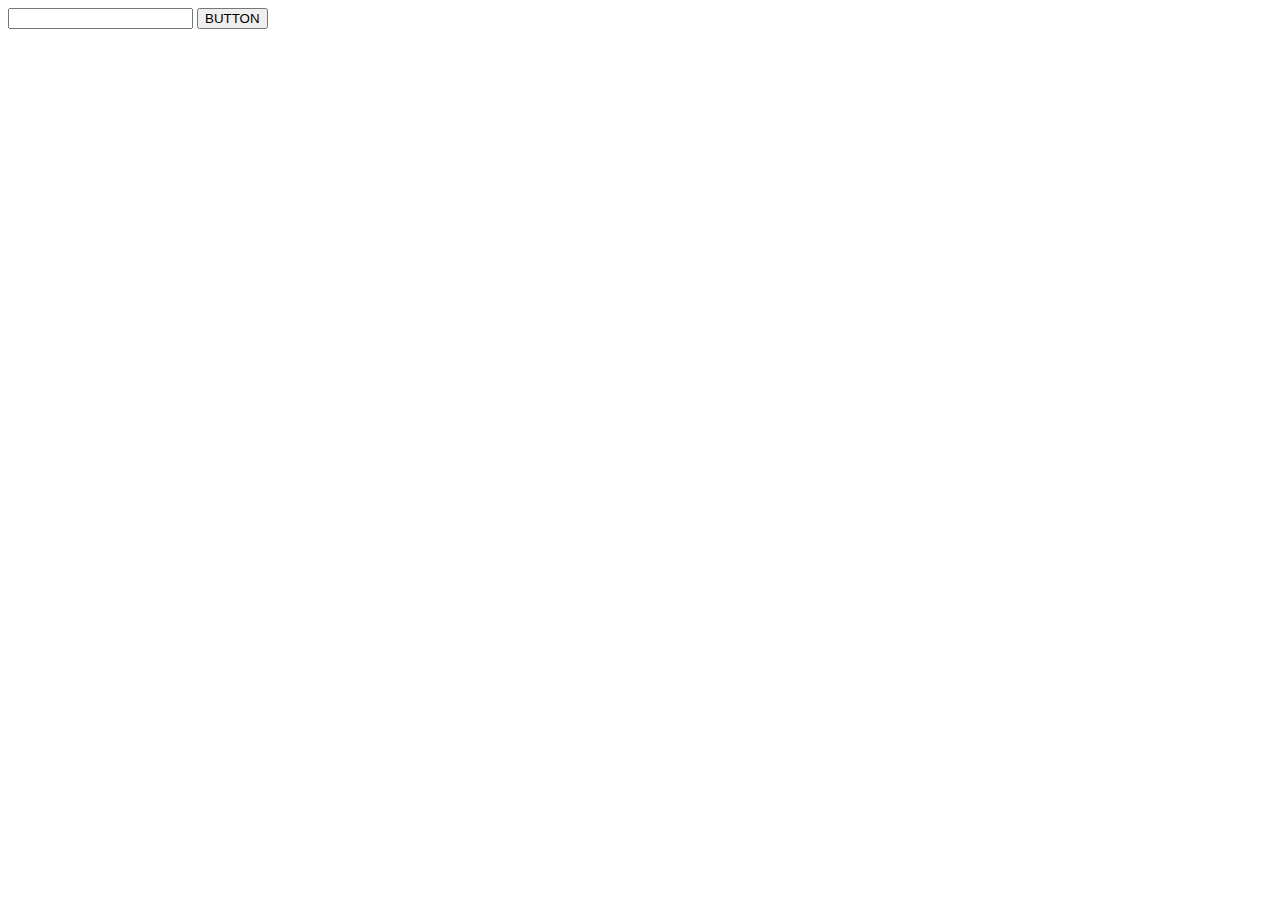
<file: index.html>
<!DOCTYPE html>
<html lang="en">
<head>
    <meta charset="UTF-8">
    <title>Title</title>
</head>
<body>
    <div id="parent">
        <input type="text" id="text1"/>
        <button id="button1">BUTTON</button>
    </div>
    <script>
        console.log('Hello console! - line 13');

        const inputElement = document.getElementById('text1');
        const buttonElement = document.getElementById('button1');

        inputElement.addEventListener('change', function(e){
            console.log(`The value you entered is ${e.target.value}`)
        });
        inputElement.addEventListener('input', function(e){
            console.log(`The value you entered is ${e.target.value}`)
        });
        inputElement.addEventListener('focus', function(e){
            console.log(`You focused on the input.`)
        });
        inputElement.addEventListener('blur', function(e){
            console.log(`You stopped focusing on the input.`)
        });

        const parentElement = document.getElementById('parent');
        buttonElement.addEventListener('mouseout', function (e){
            console.log('Your mouse is no longer on the button!')
        });
        parentElement.addEventListener('click', function (e){
            console.log('You clicked on the parent containing div.')
        });
        document.addEventListener('keydown', function (e){
            console.log(e)
        });
    </script>
</body>
</html>
</file>
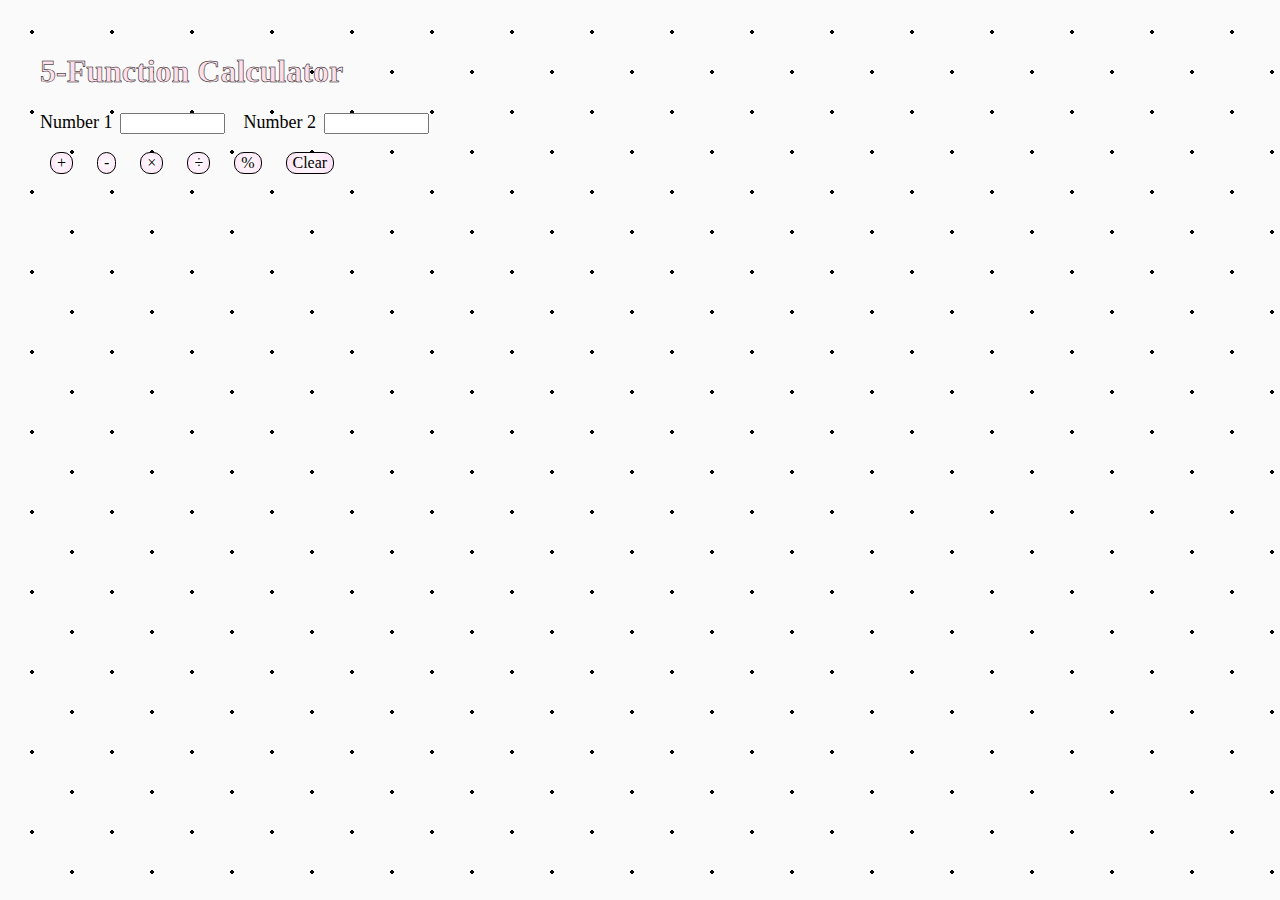
<file: 5FunctionCalc.html>
<!DOCTYPE html>
<html lang="en">
<head>
    <meta charset="UTF-8">
    <title>Calculator</title>

    <style>
        html {
            background-color: #b8b695;
            background-image:  radial-gradient(#000000 2px, transparent 2px), radial-gradient(#000000 2px, #fafafa 2px);
            background-size: 80px 80px;
            background-position: 0 0,40px 40px;
            margin-top: 2em;
            margin-left: 2em;
        }
        @font-face {
            src: url(https://dl.dropbox.com/s/ktlx5w7t8gk42nb/SakeMoru-Regular.ttf);
            font-family: sake;
        }

        sake {
            font-family: sake;
        }
        .numbers{
            font-size: 12px;
        }

        @font-face {
            src: url(https://dl.dropbox.com/s/hfc6fjqu9kkxbt5/Sweet%20Creamy.ttf);
            font-family: creamy;
        }

        creamy {
            font-family: creamy;
        }
        @font-face {
            font-family: pixel;
            src: url(https://dl.dropbox.com/s/kmhe7d3n18vdz5e/w95fa.woff?dl=0);
        }

        pixel {
            font-family: pixel;
        }
        label{
            font-family: pixel;
            font-size: 1.5em;
            color: #000;
        }
        h1 {
            font-family: creamy;
            font-size: 2em;
            color: #ffdfea;
            -webkit-text-stroke-width: .5px;
            -webkit-text-stroke-color: #000;
        }
        button {
            font-family: pixel;
            font-size: 1em;
            color: #000;
            background: radial-gradient(circle, rgba(255,255,255,1) 0%, rgba(253,229,247,1) 80%);
            border-radius: 10px;
            border: 1px solid black;
            margin: 0px 10px 0px 10px;
        }
        .num1 {
            margin-right: 15px;
        }
        .nums {
            margin-right: 5px;
        }
    </style>
</head>
<body>
<h1>5-Function Calculator</h1>
<div class="numbers">
    <label for="num1" class="nums">Number 1</label>
    <input name="number1" type="text" size=10 id='num1' class="num1"/>
    <label for="num2" class="nums">Number 2</label>
    <input name="number2" type="text" size=10 id='num2'/>
</div>
<br>
<div>
    <button id="1">+</button>
    <button id="2">-</button>
    <button id="3">×</button>
    <button id="4">÷</button>
    <button id="5">%</button>
    <button id="clear">Clear</button>
</div>
<div>
    <ul id="list">
    </ul>
</div>
<script>

    function showresult(choice){
        let n1 = parseFloat(document.getElementById('num1').value);
        let n2 = parseFloat(document.getElementById('num2').value);
        let r;
        let c = choice;

        switch(c){
            case '1':
                r=n1+n2;
                break;
            case '2':
                r=n1-n2;
                break;
            case '3':
                r=n1*n2;
                break;
            case '4':
                r=n1/n2;
                break;
            case '5':
                r=n1%n2;
                break;
            default:
                break;
        }
        document.getElementById('result').value=r;
    }
    const history = document.querySelector('ul');
    const n1 = document.getElementById('num1');
    const n2 = document.getElementById('num2');
    const add = document.getElementById('1');
    const subtract = document.getElementById('2');
    const multiply = document.getElementById('3');
    const divide = document.getElementById('4');
    const eung = document.getElementById('5');

    function addItem(){

        let newElement = document.createElement('li');
        newElement.innerHTML = `${Number(n1.value)} + ${Number(n2.value)} = ${Number(n1.value)+Number(n2.value)}`;
        history.appendChild(newElement)
        n1.value = "";
        n2.value = "";
    }
    add.addEventListener('click', addItem);

    function addItem1(){

        let newElement = document.createElement('li');
        newElement.innerHTML = `${Number(n1.value)} - ${Number(n2.value)} = ${Number(n1.value)-Number(n2.value)}`;
        history.appendChild(newElement)
        n1.value = "";
        n2.value = "";
    }
    subtract.addEventListener('click', addItem1);

    function addItem2(){

        let newElement = document.createElement('li');
        newElement.innerHTML = `${Number(n1.value)} × ${Number(n2.value)} = ${Number(n1.value)*Number(n2.value)}`;
        history.appendChild(newElement)
        n1.value = "";
        n2.value = "";
    }
    multiply.addEventListener('click', addItem2);

    function addItem3(){

        let newElement = document.createElement('li');
        newElement.innerHTML = `${Number(n1.value)} ÷ ${Number(n2.value)} = ${Number(n1.value)/Number(n2.value)}`;
        history.appendChild(newElement)
        n1.value = "";
        n2.value = "";
    }
    divide.addEventListener('click', addItem3);

    function addItem4(){

        let newElement = document.createElement('li');
        newElement.innerHTML = `${Number(n1.value)} % ${Number(n2.value)} = ${Number(n1.value)%Number(n2.value)}`;
        history.appendChild(newElement)
        n1.value = "";
        n2.value = "";
    }
    eung.addEventListener('click', addItem4);

    clear.addEventListener('click', function (e){
        n1.value = "";
        n2.value = "";
        history.textContent = "";
    });
</script>
</body>
</html>
</file>
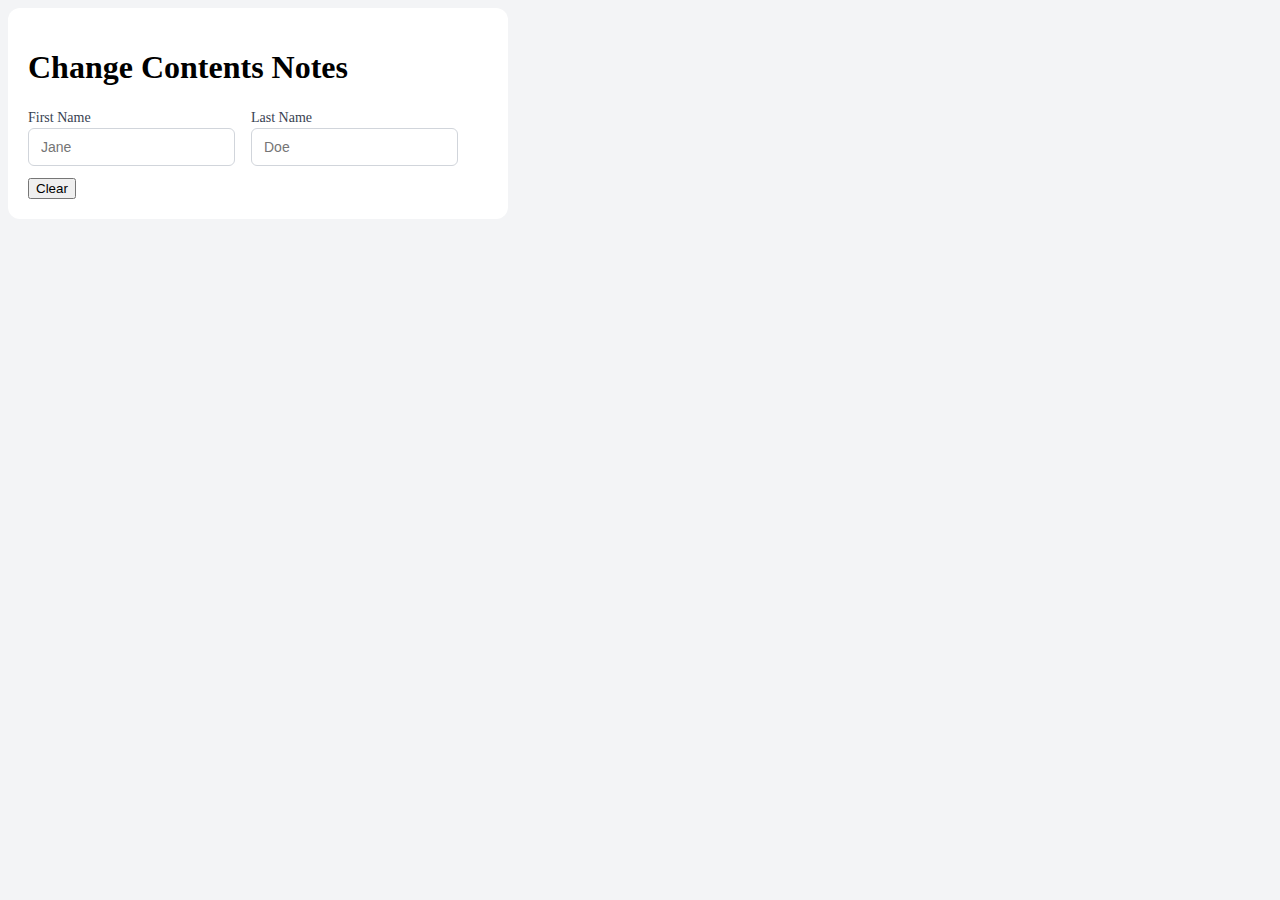
<file: changeContents.html>
<!DOCTYPE html>
<html lang="en">
<head>
    <meta charset="UTF-8">
    <link rel="stylesheet" href="style.css">
    <title>Change Contents of an Element Notes</title>
    <style>
        .hidden{
            display: none;
        }
    </style>
</head>
<body>
    <div class="container">
        <div class="content">
            <h1>Change Contents Notes</h1>
                <div class="row">
                    <div>
                        <label for="first">First Name</label>
                        <input type="text" id="first" name="first_name" placeholder="Jane">
                    </div>
                    <div>
                        <label for="last">Last Name</label>
                        <input type="text" id="last" name="last_name" placeholder="Doe">
                    </div>
                </div>
            <button name="clear">Clear</button>
            <p class="hidden"></p>
        </div>
    </div>
<script>
    const firstName = document.getElementById('first');
    const lastName = document.getElementById('last');
    const full = document.querySelector('p');
    const clearButton = document.querySelector('[name="clear"]');

    firstName.addEventListener('change', function(e){
        let first = firstName.value;
        let last = lastName.value;
        let fullName = `${first} ${last}`;
        if (fullName.length > 1){
            full.classList.remove("hidden")
        } else {
            full.classList.add("hidden")
        }
        full.textContent = `Hello ${fullName}!`;
    });

    clearButton.addEventListener('click', function(e) {
        firstName.value = "";
        lastName.value = "";
        full.textContent = "";
    });
</script>
</body>
</html>
</file>
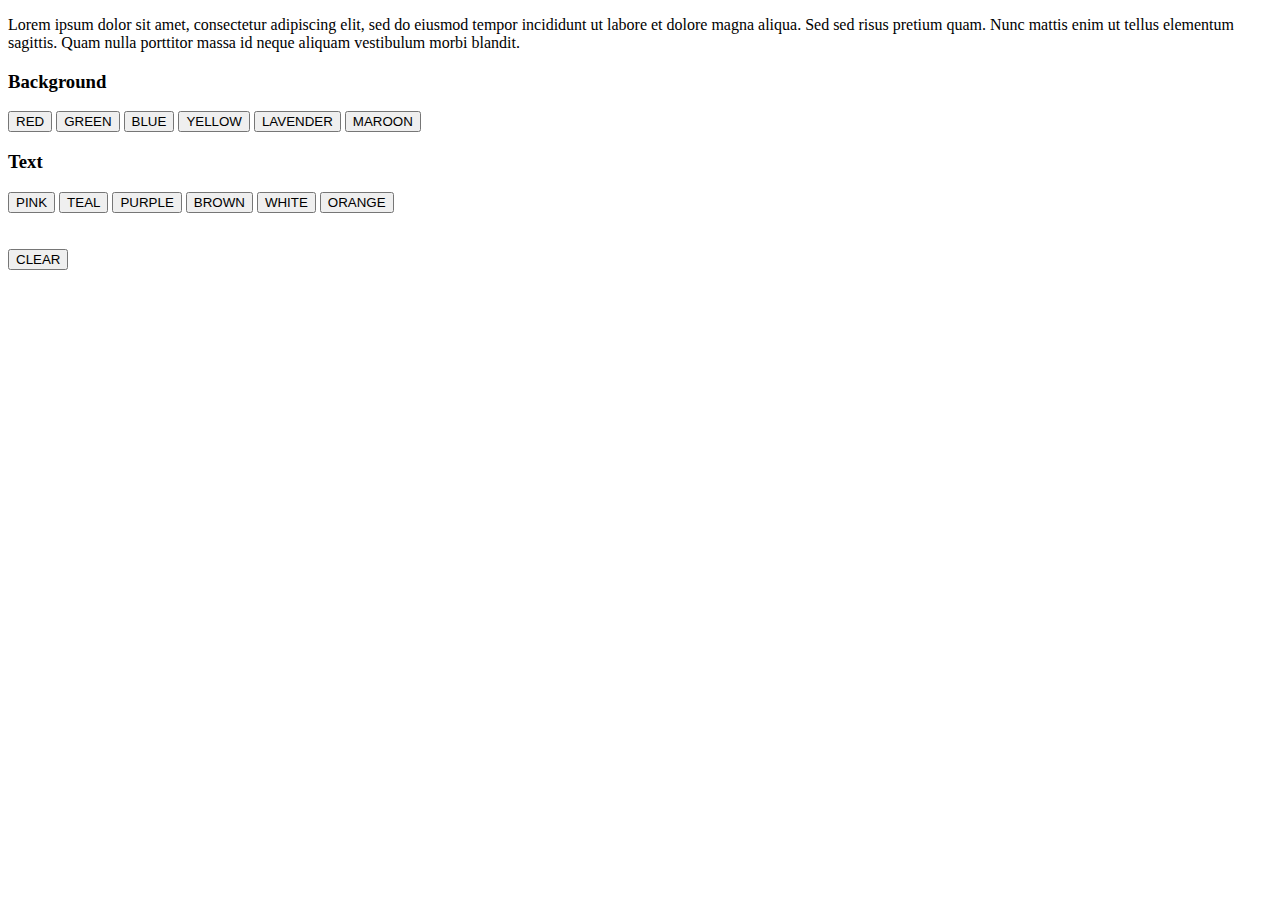
<file: colorPicker.html>
<!DOCTYPE html>
<html lang="en">
<head>
    <meta charset="UTF-8">
    <title>Title</title>
    <style>
        .red{
            background: red;
        }
        .green{
            background: green;
        }
        .blue{
            background: blue;
        }
        .yellow{
            background: yellow;
        }
        .lavender{
            background: lavender;
        }
        .maroon{
            background: maroon;
        }
        .pink{
            color: pink;
        }
        .teal{
            color: teal;
        }
        .purple{
            color: purple;
        }
        .brown{
            color: brown;
        }
        .white{
            color: white;
        }
        .orange{
            color: orange;
        }
    </style>
</head>
<body>
<div class="container">
    <div class="content">
        <p>Lorem ipsum dolor sit amet, consectetur adipiscing elit, sed do eiusmod tempor incididunt ut labore et dolore magna aliqua. Sed sed risus pretium quam. Nunc mattis enim ut tellus elementum sagittis. Quam nulla porttitor massa id neque aliquam vestibulum morbi blandit.</p>
        <div class="row">
            <h3>Background</h3>
            <button id="1">RED</button>
            <button id="2">GREEN</button>
            <button id="3">BLUE</button>
            <button id="7">YELLOW</button>
            <button id="8">LAVENDER</button>
            <button id="9">MAROON</button>
        </div>
        <div class="row">
            <h3>Text</h3>
            <button id="4">PINK</button>
            <button id="5">TEAL</button>
            <button id="6">PURPLE</button>
            <button id="10">BROWN</button>
            <button id="11">WHITE</button>
            <button id="12">ORANGE</button>
        </div>
        <br>
        <br>
        <button id="clear">CLEAR</button>
    </div>
</div>
<script>
    const content = document.querySelector('.content');
    const red = document.getElementById('1');
    const green = document.getElementById('2');

    const blue = document.getElementById('3');
    const yellow = document.getElementById('7');
    const lavender = document.getElementById('8');
    const maroon = document.getElementById('9');

    const pink = document.getElementById('4');
    const teal = document.getElementById('5');
    const purple = document.getElementById('6');
    const brown = document.getElementById('10');
    const white = document.getElementById('11');
    const orange = document.getElementById('12');

    const clearButton = document.getElementById('clear');

    red.addEventListener('click', function(e){
        removeBGColor();
        content.classList.add('red');
    });

    green.addEventListener('click', function(e){
        removeBGColor();
        content.classList.add('green');
    });

    blue.addEventListener('click', function(e){
        removeBGColor();
        content.classList.add('blue');
    });

    yellow.addEventListener('click', function(e){
        removeBGColor();
        content.classList.add('yellow');
    });

    lavender.addEventListener('click', function(e){
        removeBGColor();
        content.classList.add('lavender');
    });

    maroon.addEventListener('click', function(e){
        removeBGColor();
        content.classList.add('maroon');
    });

    pink.addEventListener('click', function(e){
        removeTextColor();
        content.classList.add('pink');
    });

    teal.addEventListener('click', function(e){
        removeTextColor();
        content.classList.add('teal');
    });

    purple.addEventListener('click', function(e){
        removeTextColor();
        content.classList.add('purple');
    });

    brown.addEventListener('click', function(e){
        removeTextColor();
        content.classList.add('browm');
    });

    white.addEventListener('click', function(e){
        removeTextColor();
        content.classList.add('white');
    });

    orange.addEventListener('click', function(e){
        removeTextColor();
        content.classList.add('orange');
    });

    clearButton.addEventListener('click', function(e){
        removeTextColor();
        removeBGColor();
    });

    function removeBGColor(){
        content.classList.remove('red');
        content.classList.remove('green');
        content.classList.remove('blue');
        content.classList.remove('yellow');
        content.classList.remove('lavender');
        content.classList.remove('maroon');
    }

    function removeTextColor(){
        content.classList.remove('pink');
        content.classList.remove('teal');
        content.classList.remove('purple');
        content.classList.remove('black');
        content.classList.remove('white');
        content.classList.remove('orange');
    }
</script>
</body>
</html>
</file>
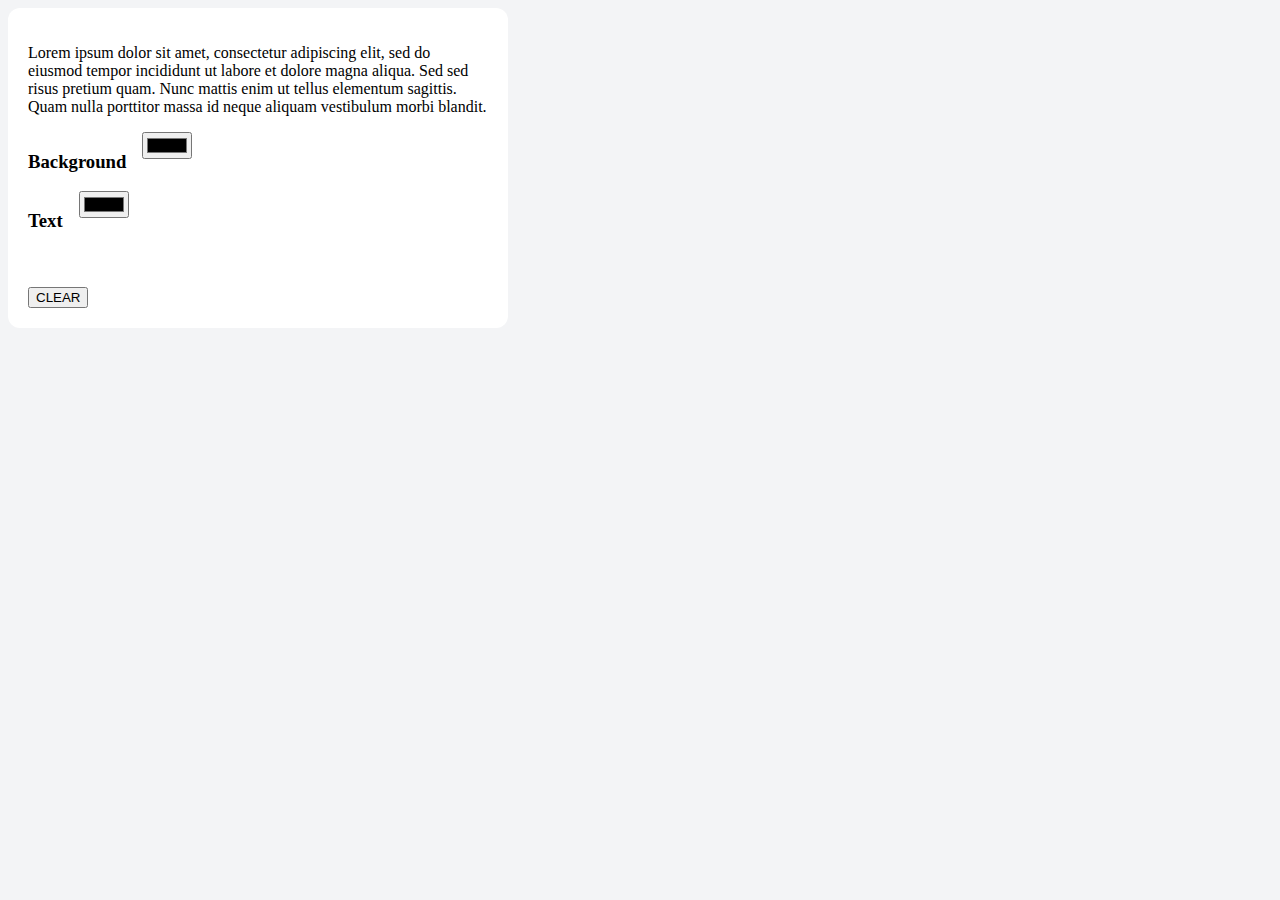
<file: colorPicker2.html>
<!DOCTYPE html>
<html lang="en">
<head>
    <meta charset="UTF-8">
    <title>Updated Color Picker</title>
    <link rel="stylesheet" href="style.css">
</head>
<body>
<div class="container">
    <div class="content">
        <p>Lorem ipsum dolor sit amet, consectetur adipiscing elit, sed do eiusmod tempor incididunt ut labore et dolore magna aliqua. Sed sed risus pretium quam. Nunc mattis enim ut tellus elementum sagittis. Quam nulla porttitor massa id neque aliquam vestibulum morbi blandit.</p>
        <div class="row">
            <h3>Background</h3>
            <input type="color" id="bg" value="#fff">
        </div>
        <div class="row">
            <h3>Text</h3>
            <input type="color" id="txt">
        </div>
        <br>
        <br>
        <button id="clear">CLEAR</button>
    </div>
</div>
<script>
    const content = document.querySelector('.content');
    const bg = document.getElementById('bg');
    const txt = document.getElementById('txt');
    const clear = document.getElementById('clear');

    bg.addEventListener('change', function(e){
        content.style.backgroundColor = e.target.value;
    });

    txt.addEventListener('change', function(e){
        content.style.color = e.target.value;
    });

    clear.addEventListener('click', function(e){
        content.style.backgroundColor = 'white';
        bg.value = '#fff';
        content.stylecolor = 'black';
        txt.value = '#000'
    })
</script>
</body>
</html>
</file>
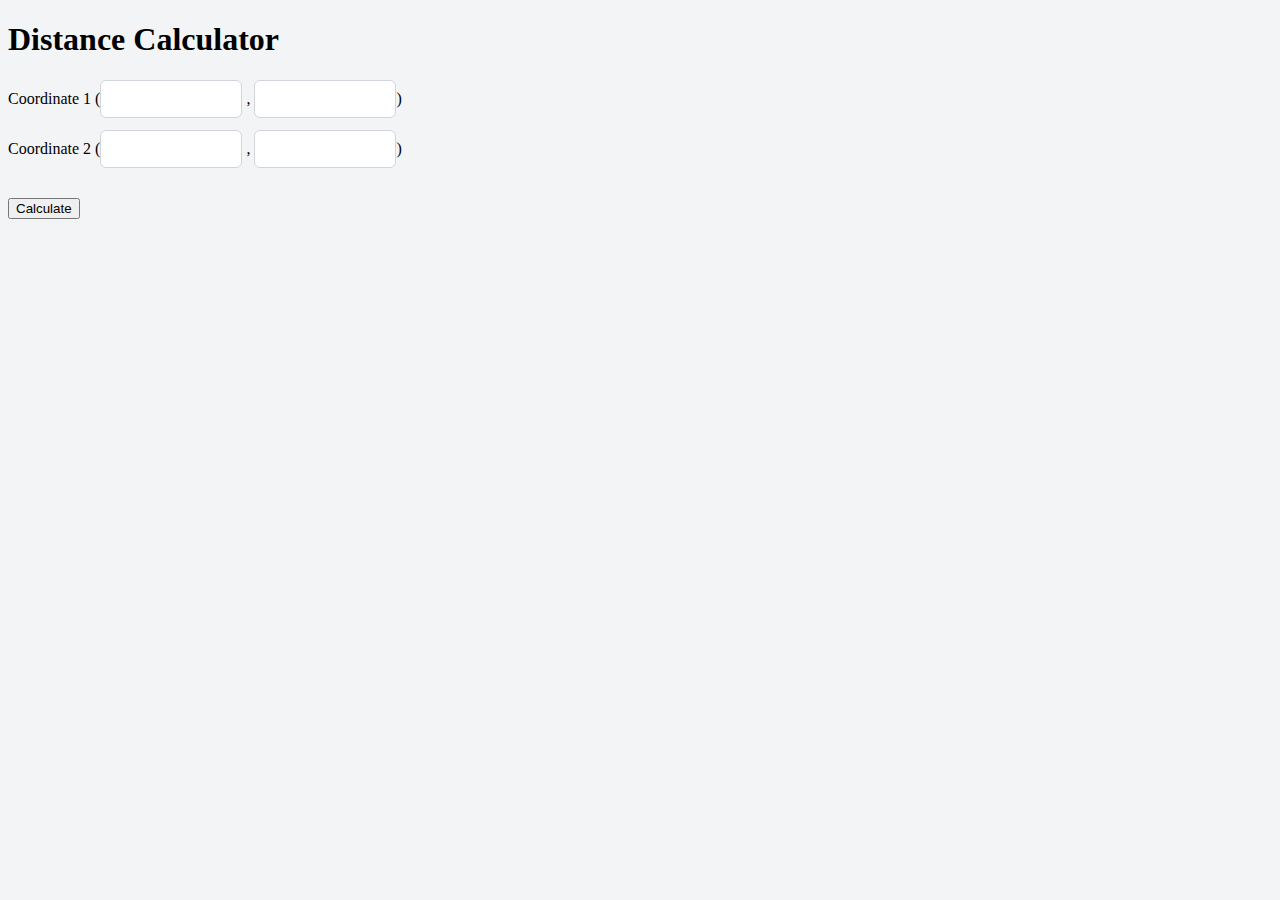
<file: homeworkCalc.html>
<!DOCTYPE html>
<html lang="en">
<head>
    <meta charset="UTF-8">
    <link rel="stylesheet" href="style.css">
    <title>Distance Calculator</title>
</head>
<body>
    <h1>Distance Calculator</h1>
    Coordinate 1 (<input type="text" id="xOne" size=12 value=''> ,
    <input type="text" id="yOne" size=12 value=''>)
    <br>
    Coordinate 2 (<input type="text" id="xTwo" size=12 value=''> ,
    <input type="text" id="yTwo" size=12 value=''>)
    <br>
    <br>
    <button onclick="ShowDistance()">Calculate</button>
        <div id="outPut">

        </div>

<script>
    function ShowDistance()
    {
        var x1=parseFloat(document.getElementById('xOne').value);
        var x2=parseFloat(document.getElementById('xTwo').value);
        var y1=parseFloat(document.getElementById('yOne').value);
        var y2=parseFloat(document.getElementById('yTwo').value);

        var distance =Math.sqrt( Math.pow((x1-x2), 2) + Math.pow((y1-y2), 2) );


        if (!isNaN(distance))
        {
            document.getElementById('outPut').innerHTML='The distance bewtween (' + x1 + ',' + y1 + ') and (' + x2 + ',' + y2 + ') is '+ distance.toFixed(2);
        }

        return distance;
    }
</script>
</body>
</html>
</file>
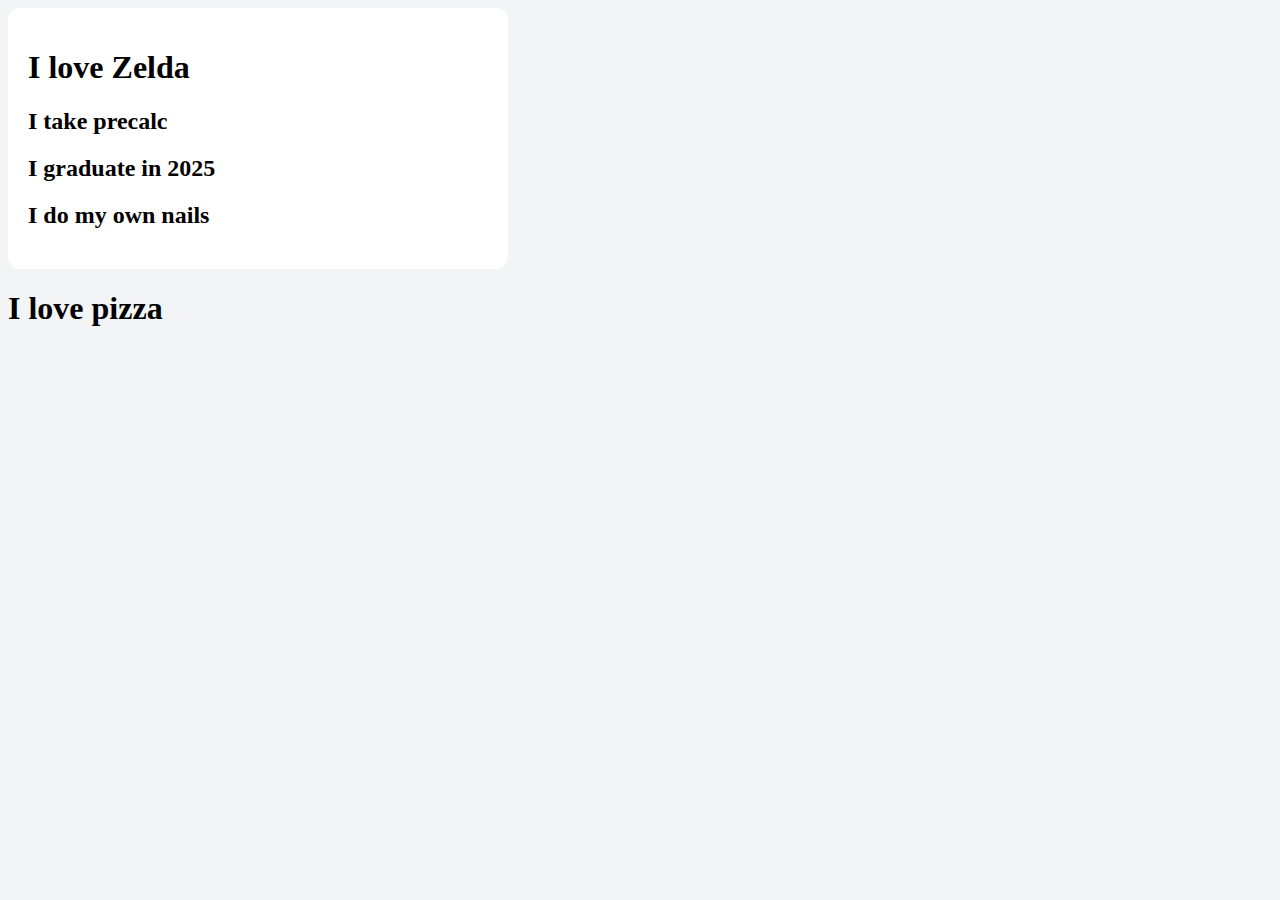
<file: insertPractice.html>
<!DOCTYPE html>
<html lang="en">
<head>
    <meta charset="UTF-8">
    <title>Title</title>
    <link rel="stylesheet" href="style.css">
</head>
<body>
<div class="container">
    <div class="content">
        <h3>What is this?</h3>
        <h4>I don't want this</h4>
    </div>
</div>
<script>
    const content = document.querySelector('.content');
    //replace contents of an html tag using innerHTML
    content.innerHTML = '<h1 class="gone">I love Zelda</h1><h4>Some other message here</h4>';

    // add a new element in addition to existing elements
    const zelda = document.createElement('h1');
    zelda.innerHTML = 'I love Zelda';
    content.appendChild(zelda);

    const math = document.createElement('h2');
    math.innerHTML = 'I take precalc';
    content.appendChild(math);

    const year = document.createElement('h2');
    year.innerHTML = 'I graduate in 2025';
    content.appendChild(year);

    const nails = document.createElement('h2');
    nails.innerHTML = 'I do my own nails';
    content.appendChild(nails);

    const food = document.createElement('h1');
    food.innerHTML = 'I love pizza';
    content.insertAdjacentElement('afterend', food);

    //to remove an element
    const unwantedElement = document.querySelector('h4');
    unwantedElement.remove();

    const unwantedElement2 = document.querySelector('.gone');
    unwantedElement2.remove();
</script>
</body>
</html>
</file>
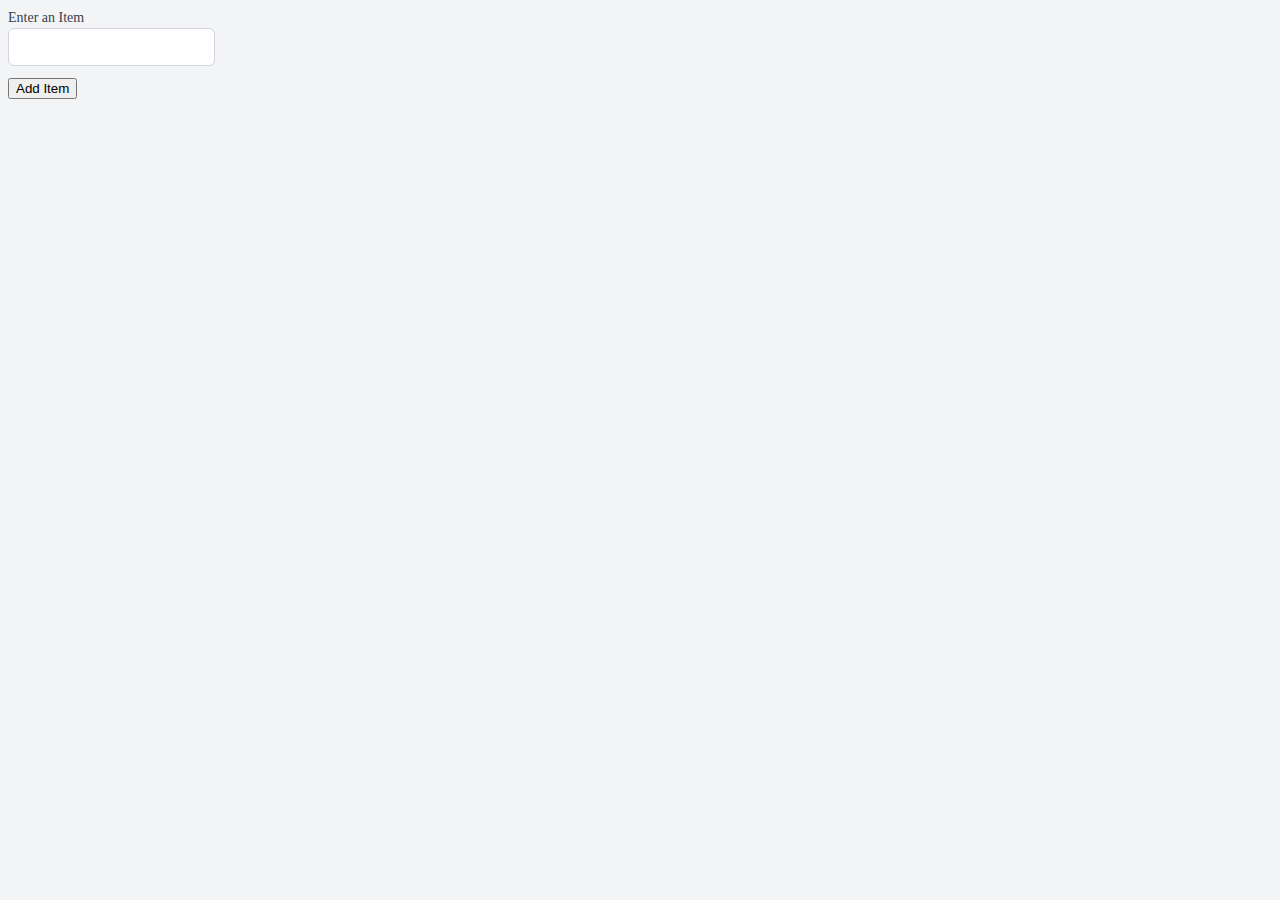
<file: list.html>
<!DOCTYPE html>
<html lang="en">
<head>
    <meta charset="UTF-8">
    <title>Grocery List</title>
    <link rel="stylesheet" href="style.css">
</head>
<body>

<div>
    <label for="item">Enter an Item</label>
    <input type="text" id="item" name="list">
</div>
<button id="button">Add Item</button>
<div>
    <ul>
    </ul>
</div>
<script>
    const myList = document.querySelector('ul');
    const item = document.getElementById('item');

    function addItem(){

        let newElement = document.createElement('li');
        newElement.innerHTML = item.value;
        newElement.addEventListener('click', function(e){
            newElement.remove();
        });
        myList.appendChild(newElement)
        item.value = "";
    }
    button.addEventListener('click', addItem);
</script>
</body>
</html>
</file>
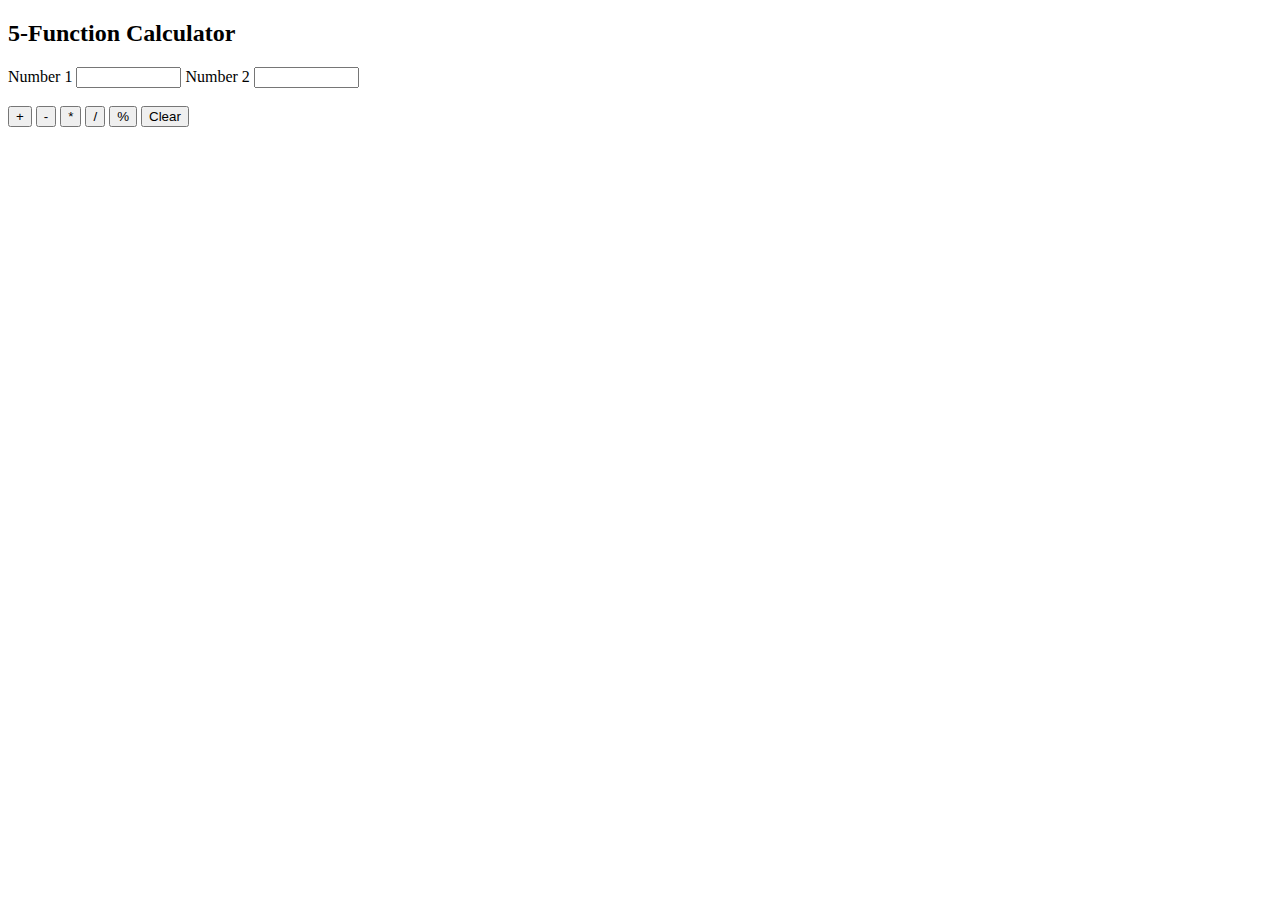
<file: projectCheckIn.html>
<!DOCTYPE html>
<html lang="en">
<head>
    <meta charset="UTF-8">
    <title>Project Check In</title>
    <style>

    </style>
</head>
<body>
<h2>5-Function Calculator</h2>
<div>
    <label for="num1">Number 1</label>
    <input name="number1" type="text" size=10 id='num1'/>
    <label for="num2">Number 2</label>
    <input name="number2" type="text" size=10 id='num2'/>
</div>
<br>
<div>
    <button id="1">+</button>
    <button id="2">-</button>
    <button id="3">*</button>
    <button id="4">/</button>
    <button id="5">%</button>
    <button id="clear">Clear</button>
</div>
<div>
    <ul id="list">
    </ul>
</div>
<script>

    function showresult(choice){
        let n1 = parseFloat(document.getElementById('num1').value);
        let n2 = parseFloat(document.getElementById('num2').value);
        let r;
        let c = choice;

        switch(c){
            case '1':
                r=n1+n2;
                break;
            case '2':
                r=n1-n2;
                break;
            case '3':
                r=n1*n2;
                break;
            case '4':
                r=n1/n2;
                break;
            case '5':
                r=n1%n2;
                break;
            default:
                break;
        }
        document.getElementById('result').value=r;
    }
    const history = document.querySelector('ul');
    const n1 = document.getElementById('num1');
    const n2 = document.getElementById('num2');
    const add = document.getElementById('1');
    const subtract = document.getElementById('2');
    const multiply = document.getElementById('3');
    const divide = document.getElementById('4');
    const eung = document.getElementById('5');

    function addItem(){

        let newElement = document.createElement('li');
        newElement.innerHTML = `${Number(n1.value)} + ${Number(n2.value)} = ${Number(n1.value)+Number(n2.value)}`;
        history.appendChild(newElement)
        n1.value = "";
        n2.value = "";
    }
    add.addEventListener('click', addItem);

    function addItem1(){

        let newElement = document.createElement('li');
        newElement.innerHTML = `${Number(n1.value)} - ${Number(n2.value)} = ${Number(n1.value)-Number(n2.value)}`;
        history.appendChild(newElement)
        n1.value = "";
        n2.value = "";
    }
    subtract.addEventListener('click', addItem1);

    function addItem2(){

        let newElement = document.createElement('li');
        newElement.innerHTML = `${Number(n1.value)} * ${Number(n2.value)} = ${Number(n1.value)*Number(n2.value)}`;
        history.appendChild(newElement)
        n1.value = "";
        n2.value = "";
    }
    multiply.addEventListener('click', addItem2);

    function addItem3(){

        let newElement = document.createElement('li');
        newElement.innerHTML = `${Number(n1.value)} / ${Number(n2.value)} = ${Number(n1.value)/Number(n2.value)}`;
        history.appendChild(newElement)
        n1.value = "";
        n2.value = "";
    }
    divide.addEventListener('click', addItem3);

    function addItem4(){

        let newElement = document.createElement('li');
        newElement.innerHTML = `${Number(n1.value)} % ${Number(n2.value)} = ${Number(n1.value)%Number(n2.value)}`;
        history.appendChild(newElement)
        n1.value = "";
        n2.value = "";
    }
    eung.addEventListener('click', addItem4);

    clear.addEventListener('click', function (e){
        n1.value = "";
        n2.value = "";
        history.textContent = "";
    });
</script>
</body>
</html>
</file>
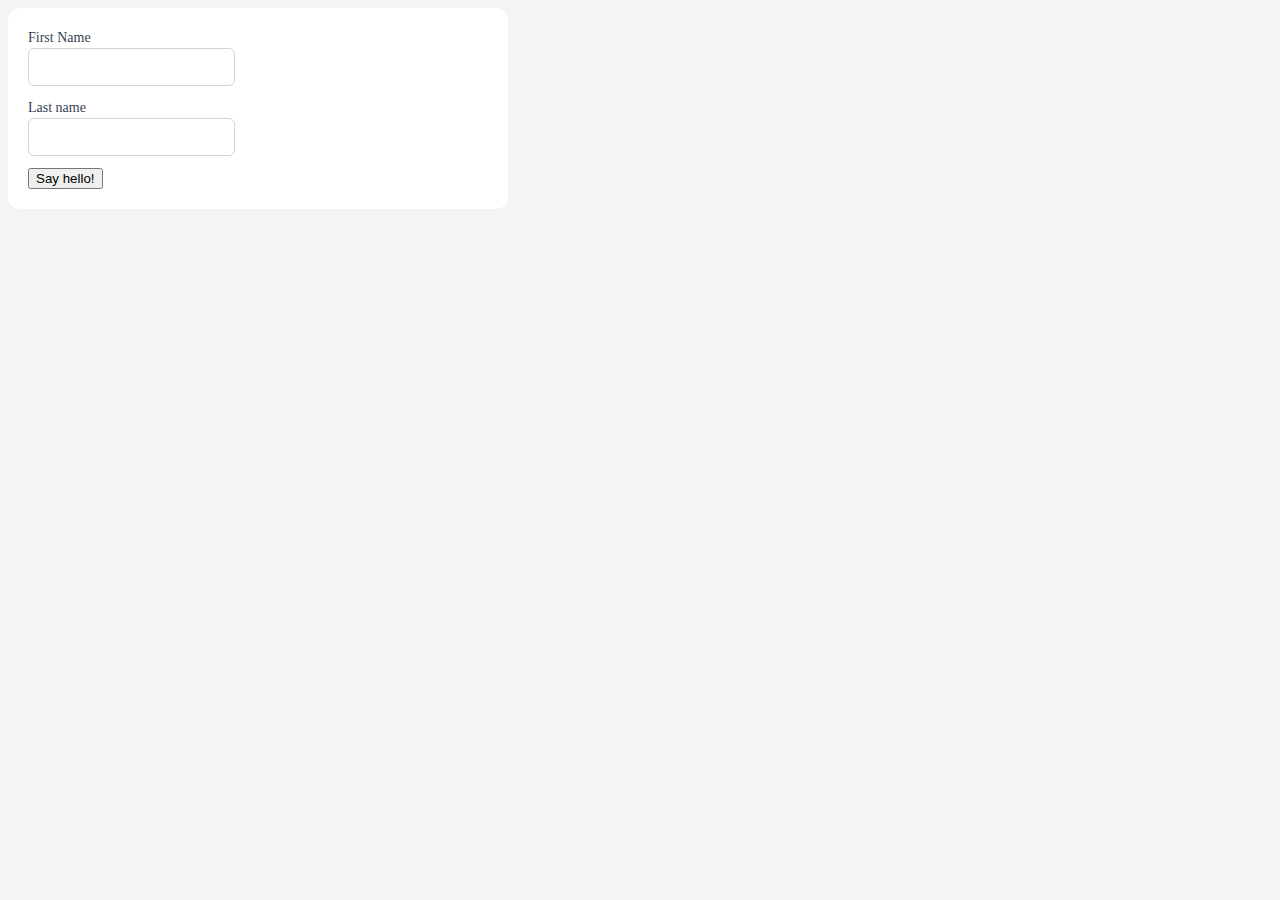
<file: sayHello.html>
<!DOCTYPE html>
<html lang="en">
<head>
    <meta charset="UTF-8">
    <title>Say Hello!</title>
    <link rel="stylesheet" href="style.css">
    <style>
        .hidden{
            display:none;
        }
    </style>
</head>
<body>
<div class="container">
    <div class="content">
        <div>
            <label for="first">First Name</label>
            <input type="text" id="first" name="first_name">
        </div>
        <div>
            <label for="last">Last name</label>
            <input type="text" id="last" name="last_name">
        </div>
        <button id="button">Say hello!</button>
        <div id="text">

        </div>
    </div>
</div>
<script>
    const firstName = document.getElementById('first');
    const lastName = document.getElementById('last');
    const button = document.querySelector('button');
    const text = document.getElementById('text');


    button.addEventListener('click', function(e){
        const name = document.createElement('h1');
        name.innerHTML = nameCreator();
        text.insertAdjacentElement('afterbegin', name);
    });

    function nameCreator(){
        let first = firstName.value;
        let last = lastName.value;
        let fullName = `Hello ${first} ${last}!`;
        return fullName;
    }
</script>
</body>
</html>
</file>
<file: style.css>
*{
    box-sizing: border-box;
}
body{
    background: #f3f4f6;
}

label {
    display: block;
    line-height: 1.25rem;
    font-weight: 500;
    font-size: 14px;
    color: #374151;
}

input[type="text"], textarea, select{
    font-size: .875rem;
    line-height: 1.25rem;
    border: 1px solid #d1d5db;
    border-radius: 6px;
    padding: 8px 12px;
    margin-bottom: 12px;
    color: #374151;
}
fieldset{
    border: 1px solid #d1d5db;
    border-radius: 6px;
    width: fit-content;
    margin-bottom: 16px;
    padding: 12px;
}


fieldset legend{
    font-size: 14px;
    color: #374151;
}

input[type="checkbox"]{
    display: inline-block;
}

input[type="checkbox"] ~ label, input[type="radio"] ~ label {
    display: inline;
}

section{
    margin-bottom: 16px;
}

section header{
    margin-bottom: 8px;
}

.row {
    display: flex;
    gap: 16px;
}


.container{
    max-width: 1300px;
    margin: 0 auto;
}

.content{
    box-shadow: 0 1px 3px 0 rgba(0 0 0  0.1), 0 1px 2px -1px rgba(0 0 0  0.1);
    background: white;
    padding: 20px;
    border-radius: 12px;
    width: 500px;
}
.center{
    display: flex;
    justify-content: center;
    align-items: center;
}
</file>
